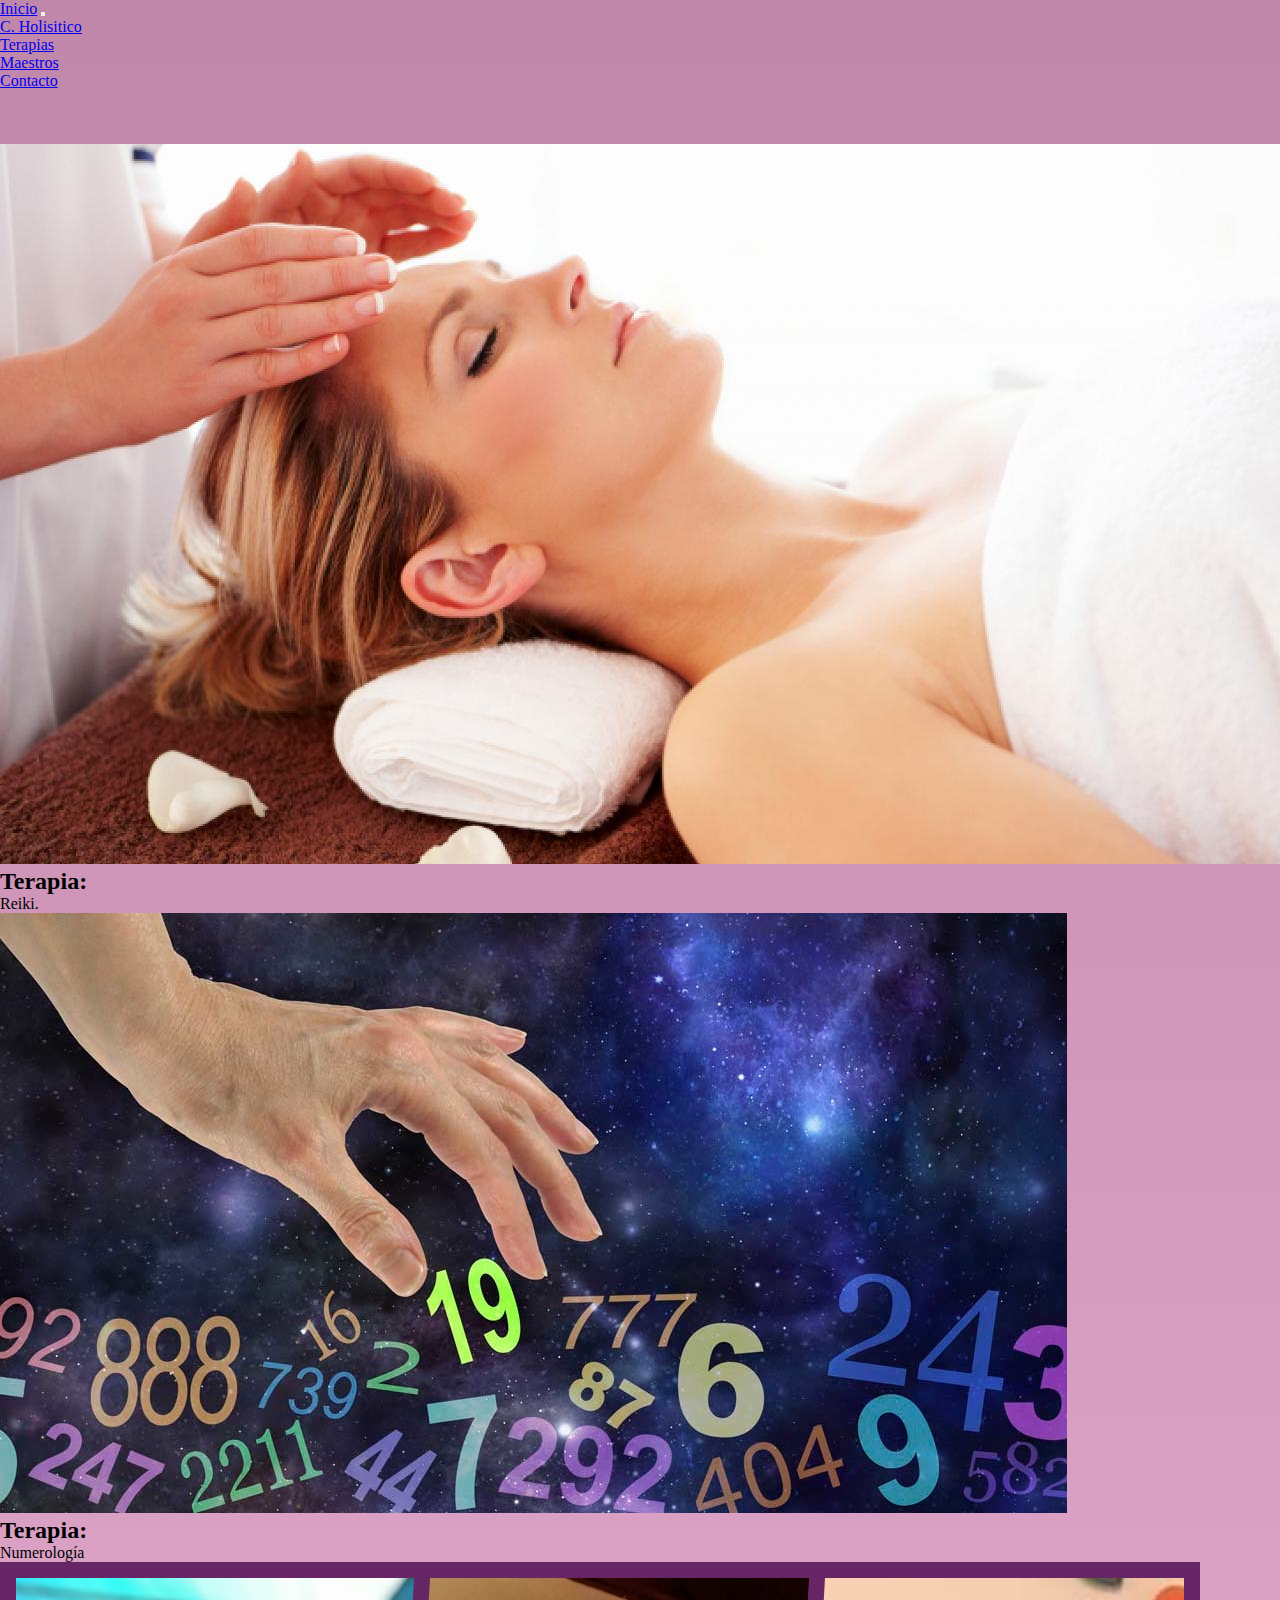
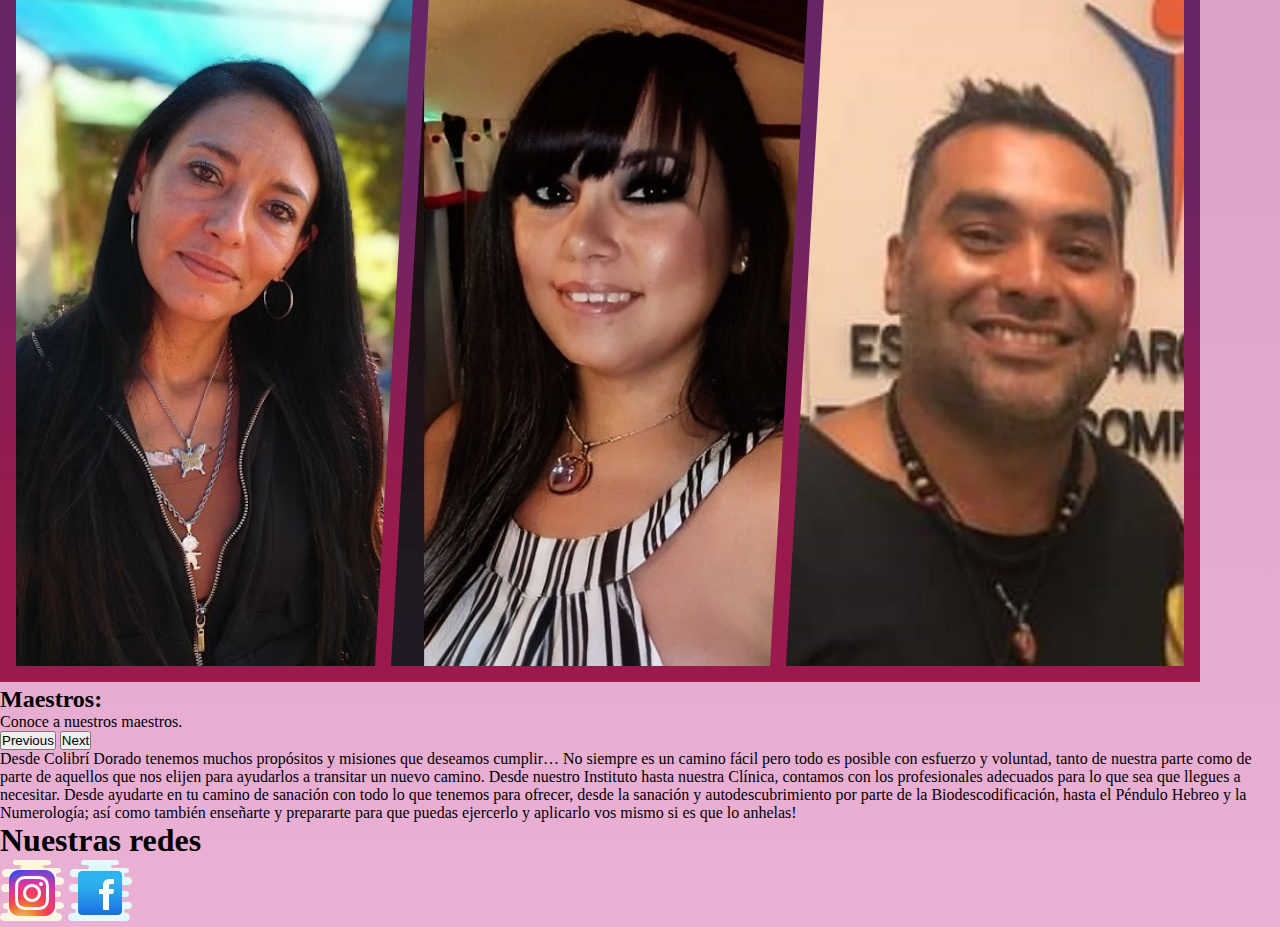
<file: index.html>
<!DOCTYPE html>
    <html lang="en">

    <head>
      <meta charset="UTF-8">
      <meta http-equiv="X-UA-Compatible" content="IE=edge">
      <meta name="viewport" content="width=device-width, initial-scale=1.0">
      <link rel="stylesheet" href="https://cdn.jsdelivr.net/npm/bootstrap@4.6.1/dist/css/bootstrap.min.css"
        integrity="sha384-zCbKRCUGaJDkqS1kPbPd7TveP5iyJE0EjAuZQTgFLD2ylzuqKfdKlfG/eSrtxUkn" crossorigin="anonymous">
      <link rel="stylesheet" href="./estilos/estilos.css">
      <link rel="icon" type="image/x-icon" href="./img/favicon.ico">
      <title>Colibri Dorado</title>
    </head>

    <body>

      <div class="contenedor">

        <header class="header">

          <nav class="navbar navbar-expand-lg navbar-transparent">
            <a class="navbar-brand" href="#">Inicio</a>
            <button class="navbar-toggler" type="button" data-toggle="collapse" data-target="#navbarNav"
              aria-controls="navbarNav" aria-expanded="false" aria-label="Toggle navigation">
              <span class="navbar-toggler-icon"></span>
            </button>
            <div class="collapse navbar-collapse" id="navbarNav">
              <ul class="navbar-nav">
                <li class="nav-item active">
                  <a class="nav-link" href="./secciones/centroholistico.html">C. Holisitico </a>
                </li>
                <li class="nav-item">
                  <a class="nav-link" href="./secciones/terapias.html">Terapias</a>
                </li>
                <li class="nav-item">
                  <a class="nav-link" href="./secciones/maestros.html">Maestros</a>
                </li>
                <li class="nav-item">
                  <a class="nav-link" href="./secciones/contacto.html">Contacto</a>
                </li>
              </ul>
            </div>
          </nav>
        </header>
        <main class="contenidocarrusel">
          <div id="carouselExampleCaptions" class="carousel slide" data-ride="carousel">
            <ol class="carousel-indicators">
              <li data-target="#carouselExampleCaptions" data-slide-to="0" class="active"></li>
              <li data-target="#carouselExampleCaptions" data-slide-to="1"></li>
              <li data-target="#carouselExampleCaptions" data-slide-to="2"></li>
            </ol>
            <div class="carousel-inner">
              <div class="carousel-item active">
                <img src="./img/reiki3.jpg" class="d-block w-100" alt="...">
                <div class="carousel-caption d-none d-md-block">
                  <h2 class="text-light">Terapia:</h2>
                  <p class="text-light">Reiki.</p>
                </div>
              </div>
              <div class="carousel-item">
                <img src="./img/numerologia.jpg" class="d-block w-100" alt="...">
                <div class="carousel-caption d-none d-md-block">
                  <h2 class="text-light">Terapia:</h2>
                  <p class="text-light">Numerología</p>
                </div>
              </div>
              <div class="carousel-item">
                <img src="./img/collage.png" class="d-block w-100" alt="">
                <div class="carousel-caption d-none d-md-block">
                  <h2 class="text-light">Maestros:</h2>
                  <p class="text-light">Conoce a nuestros maestros.</p>
                </div>
              </div>
            </div>
            <button class="carousel-control-prev" type="button" data-target="#carouselExampleCaptions"
              data-slide="prev">
              <span class="carousel-control-prev-icon" aria-hidden="true"></span>
              <span class="sr-only">Previous</span>
            </button>
            <button class="carousel-control-next" type="button" data-target="#carouselExampleCaptions"
              data-slide="next">
              <span class="carousel-control-next-icon" aria-hidden="true"></span>
              <span class="sr-only">Next</span>
            </button>
          </div>


          <div>
            <p class="shadow-lg p-3 mb-5 bg-white rounded">Desde Colibrí Dorado tenemos muchos propósitos y misiones que
              deseamos cumplir… No siempre es un camino fácil pero todo es posible con esfuerzo y voluntad, tanto de
              nuestra parte como de parte de aquellos que nos elijen para ayudarlos a transitar un nuevo camino.
              Desde nuestro Instituto hasta nuestra Clínica, contamos con los profesionales adecuados para lo que sea
              que llegues a necesitar. Desde ayudarte en tu camino de sanación con todo lo que tenemos para ofrecer,
              desde la sanación y autodescubrimiento por parte de la Biodescodificación, hasta el Péndulo Hebreo y la
              Numerología; así como también enseñarte y prepararte para que puedas ejercerlo y aplicarlo vos mismo si es
              que lo anhelas!

            </p>
          </div>
        </main>



        <footer>

          <div class="d-flex justify-content-end">
            <h1 class="display-4">Nuestras redes</h1>
            <span>
              <a href="https://www.instagram.com/colibri.caminohaciatuinterior/" target="_blank"> <img
                  src="./img/instagramIcon.png" alt="" class="imagenHover"></a>

              <a href="https://www.facebook.com/Colibr%C3%AD-Dorado-Centro-Hol%C3%ADstico-102824952123942/"
                target="_blank">
                <img src="./img/iconFacebook.png" alt=""></a>
            </span>
          </div>
        </footer>
      </div>
      <script src="https://cdn.jsdelivr.net/npm/jquery@3.5.1/dist/jquery.slim.min.js"
        integrity="sha384-DfXdz2htPH0lsSSs5nCTpuj/zy4C+OGpamoFVy38MVBnE+IbbVYUew+OrCXaRkfj" crossorigin="anonymous">
      </script>
      <script src="https://cdn.jsdelivr.net/npm/bootstrap@4.6.1/dist/js/bootstrap.bundle.min.js"
        integrity="sha384-fQybjgWLrvvRgtW6bFlB7jaZrFsaBXjsOMm/tB9LTS58ONXgqbR9W8oWht/amnpF" crossorigin="anonymous">
      </script>
    </body>

    </html>
</file>
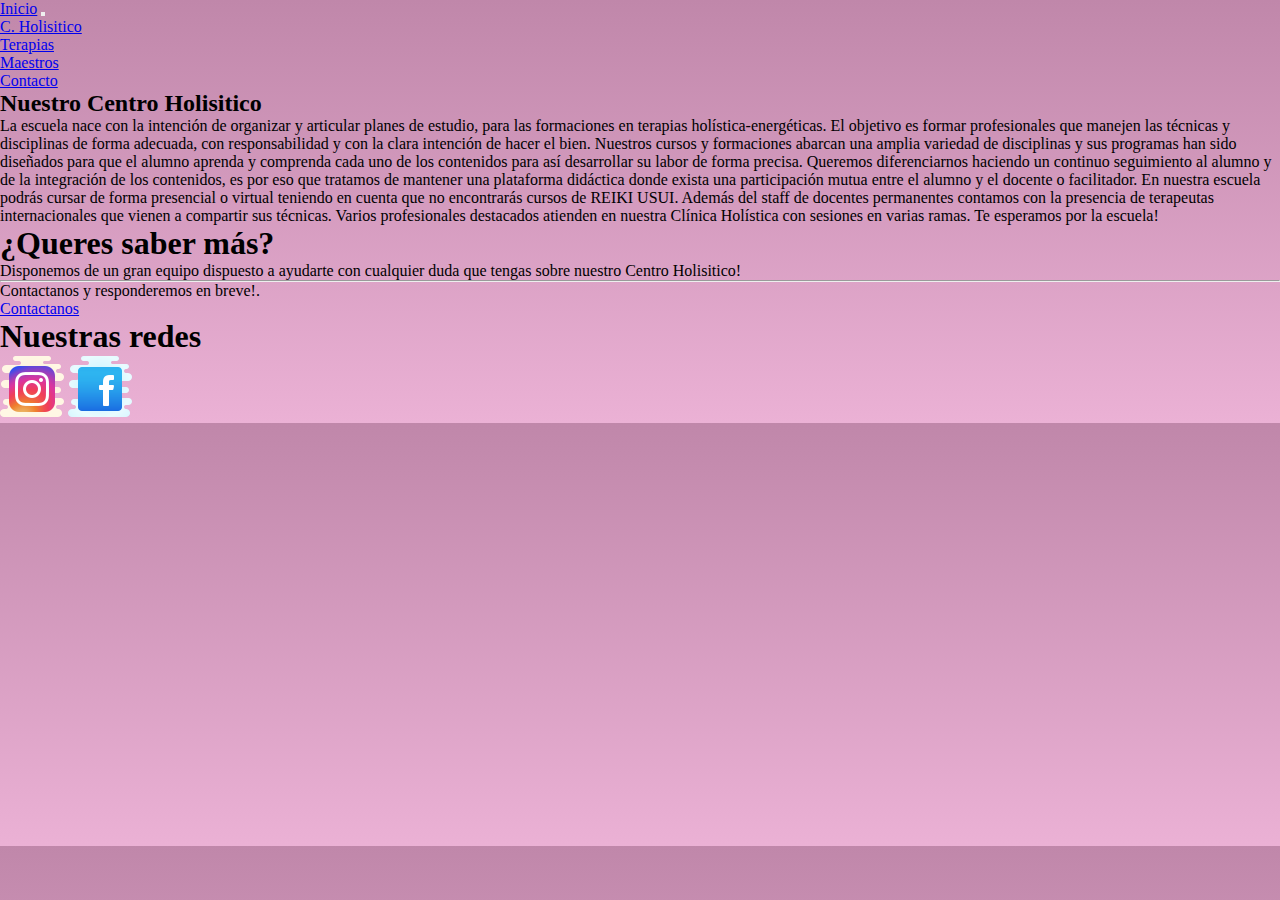
<file: secciones/centroholistico.html>
<!DOCTYPE html>
<html lang="es">

<head>
  <meta charset="UTF-8">
  <meta http-equiv="X-UA-Compatible" content="IE=edge">
  <meta name="viewport" content="width=device-width, initial-scale=1.0">
  <link href="https://cdn.jsdelivr.net/npm/bootstrap@5.1.3/dist/css/bootstrap.min.css" rel="stylesheet"
    integrity="sha384-1BmE4kWBq78iYhFldvKuhfTAU6auU8tT94WrHftjDbrCEXSU1oBoqyl2QvZ6jIW3" crossorigin="anonymous">
  <link rel="stylesheet" href="../estilos/estilos.css">
  <link rel="icon" type="image/x-icon" href="../img/favicon.ico">
  <title>Colibri Dorado</title>
</head>

<body>

  <header class="header">

    <nav class="navbar navbar-expand-lg navbar-transparent">
      <a class="navbar-brand" href="../index.html">Inicio</a>
      <button class="navbar-toggler" type="button" data-toggle="collapse" data-target="#navbarNav"
        aria-controls="navbarNav" aria-expanded="false" aria-label="Toggle navigation">
        <span class="navbar-toggler-icon"></span>
      </button>
      <div class="collapse navbar-collapse" id="navbarNav">
        <ul class="navbar-nav">
          <li class="nav-item active">
            <a class="nav-link" href="./centroholistico.html">C. Holisitico</a>
          </li>
          <li class="nav-item">
            <a class="nav-link" href="./terapias.html">Terapias</a>
          </li>
          <li class="nav-item">
            <a class="nav-link" href="./maestros.html">Maestros</a>
          </li>
          <li class="nav-item">
            <a class="nav-link" href="./contacto.html">Contacto</a>
          </li>
        </ul>
      </div>
    </nav>
  </header>

  <main class=".container-fluid">
    <h2>Nuestro Centro Holisitico</h2>

    <p class="shadow-lg p-3 mb-5 bg-white rounded">La escuela nace con la intención de organizar y articular planes de
      estudio, para las formaciones en terapias
      holística-energéticas.

      El objetivo es formar profesionales que manejen las técnicas y disciplinas de forma adecuada, con
      responsabilidad y con la clara intención de hacer el bien.

      Nuestros cursos y formaciones abarcan una amplia variedad de disciplinas y sus programas han sido diseñados
      para que el alumno aprenda y comprenda cada uno de los contenidos para así desarrollar su labor de forma
      precisa.

      Queremos diferenciarnos haciendo un continuo seguimiento al alumno y de la integración de los contenidos, es
      por eso que tratamos de mantener una plataforma didáctica donde exista una participación mutua entre el
      alumno y el docente o facilitador.

      En nuestra escuela podrás cursar de forma presencial o virtual teniendo en cuenta que no encontrarás cursos
      de REIKI USUI.

      Además del staff de docentes permanentes contamos con la presencia de terapeutas internacionales que vienen
      a compartir sus técnicas.

      Varios profesionales destacados atienden en nuestra Clínica Holística con sesiones en varias ramas.

      Te esperamos por la escuela!</p>


    <div class="jumbotron">
      <h1 class="display-4">¿Queres saber más?</h1>
      <p class="lead"> Disponemos de un gran equipo dispuesto a ayudarte con cualquier duda que tengas sobre nuestro
        Centro Holisitico!</p>
      <hr class="my-4">
      <p>Contactanos y responderemos en breve!.</p>
      <a class="btn btn-primary btn-lg" href="./contacto.html" role="button">Contactanos</a>
    </div>
  </main>

  <footer class="footer" class=".container-fluid">
    <div style="background-color: rgb(251, 220, 226);" class="jumbotron jumbotron-fluid" class>

    </div>

    <div class="d-flex justify-content-end">
      <h1 class="display-4">Nuestras redes</h1>
      <span>
        <a href="https://www.instagram.com/colibri.caminohaciatuinterior/" target="_blank"> <img
            src="../img/instagramIcon.png" alt="" class="imagenHover"></a>

        <a href="https://www.facebook.com/Colibr%C3%AD-Dorado-Centro-Hol%C3%ADstico-102824952123942/" target="_blank">
          <img src="../img/iconFacebook.png" alt=""></a>
      </span>
    </div>

  </footer>
  <script src="https://cdn.jsdelivr.net/npm/jquery@3.5.1/dist/jquery.slim.min.js"
    integrity="sha384-DfXdz2htPH0lsSSs5nCTpuj/zy4C+OGpamoFVy38MVBnE+IbbVYUew+OrCXaRkfj" crossorigin="anonymous">
  </script>
  <script src="https://cdn.jsdelivr.net/npm/bootstrap@4.6.1/dist/js/bootstrap.bundle.min.js"
    integrity="sha384-fQybjgWLrvvRgtW6bFlB7jaZrFsaBXjsOMm/tB9LTS58ONXgqbR9W8oWht/amnpF" crossorigin="anonymous">
  </script>

</body>

</html>
</file>
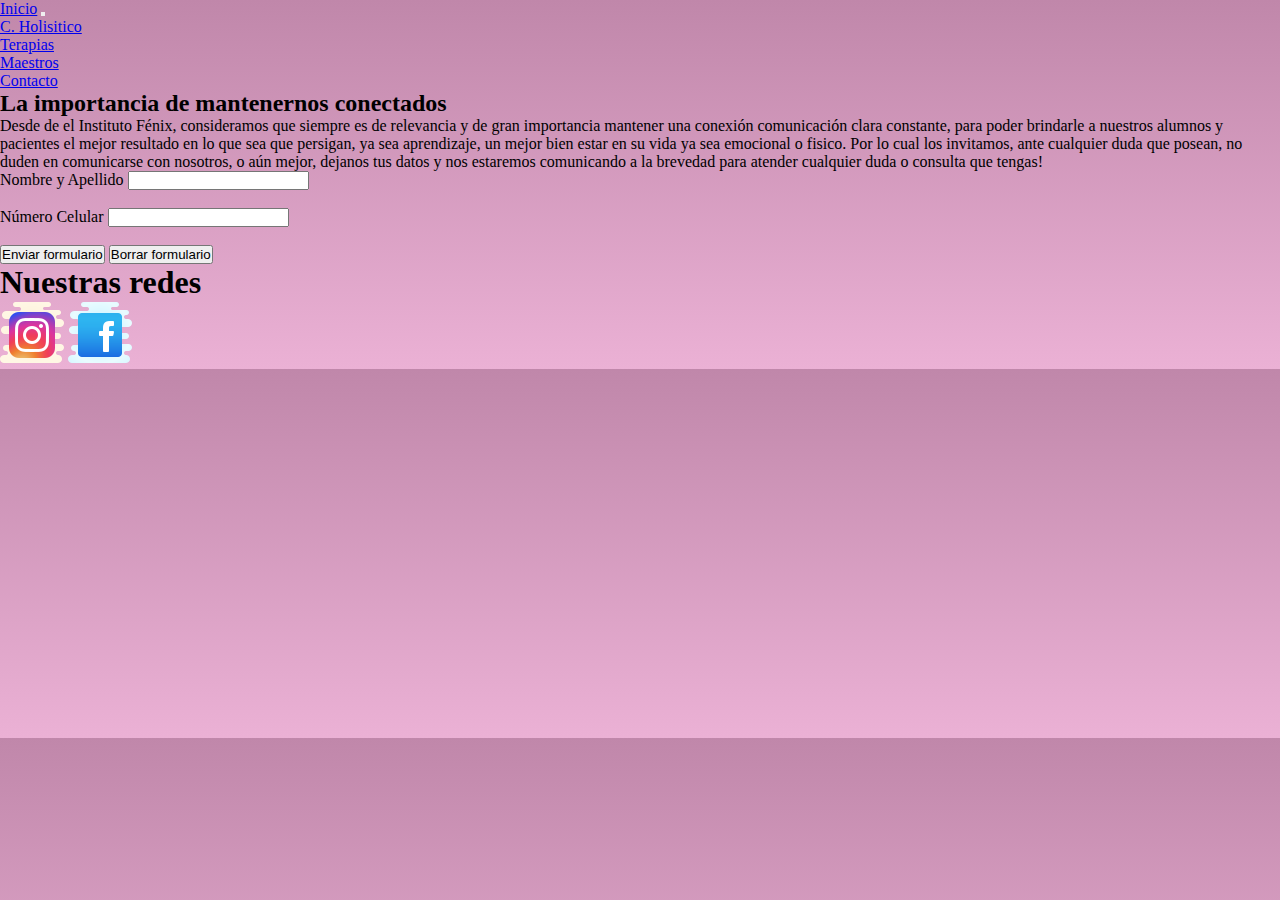
<file: secciones/contacto.html>
<!DOCTYPE html>
<html lang="es">

<head>
  <meta charset="UTF-8">
  <meta http-equiv="X-UA-Compatible" content="IE=edge">
  <meta name="viewport" content="width=device-width, initial-scale=1.0">
  <link href="https://cdn.jsdelivr.net/npm/bootstrap@5.1.3/dist/css/bootstrap.min.css" rel="stylesheet"
    integrity="sha384-1BmE4kWBq78iYhFldvKuhfTAU6auU8tT94WrHftjDbrCEXSU1oBoqyl2QvZ6jIW3" crossorigin="anonymous">
  <link rel="stylesheet" href="../estilos/estilos.css">
  <link rel="icon" type="image/x-icon" href="../img/favicon.ico">
  <title>Colibri Dorado</title>
</head>

<body>

  <header class="header">

    <nav class="navbar navbar-expand-lg navbar-transparent">
      <a class="navbar-brand" href="../index.html">Inicio</a>
      <button class="navbar-toggler" type="button" data-toggle="collapse" data-target="#navbarNav"
        aria-controls="navbarNav" aria-expanded="false" aria-label="Toggle navigation">
        <span class="navbar-toggler-icon"></span>
      </button>
      <div class="collapse navbar-collapse" id="navbarNav">
        <ul class="navbar-nav">
          <li class="nav-item active">
            <a class="nav-link" href="./centroholistico.html">C. Holisitico</a>
          </li>
          <li class="nav-item">
            <a class="nav-link" href="./terapias.html">Terapias</a>
          </li>
          <li class="nav-item">
            <a class="nav-link" href="./maestros.html">Maestros</a>
          </li>
          <li class="nav-item">
            <a class="nav-link" href="./contacto.html">Contacto</a>
          </li>
        </ul>
      </div>
    </nav>
  </header>
  <main>
    <div>
      <h2>La importancia de mantenernos conectados</h2>
      <p>Desde de el Instituto Fénix, consideramos que siempre es de relevancia y de gran importancia mantener una
        conexión comunicación clara constante, para poder brindarle a nuestros alumnos y pacientes el mejor
        resultado en lo que sea que persigan, ya sea aprendizaje, un mejor bien estar en su vida ya sea
        emocional o fisico. Por lo cual los invitamos, ante cualquier duda que posean, no duden en comunicarse
        con nosotros, o aún mejor, dejanos tus datos y nos estaremos comunicando a la brevedad para atender
        cualquier duda o consulta que tengas! </p>
    </div>

  </main>

  <form>

    <div><label for="nombre y apellido">Nombre y Apellido</label>
      <input type="text" name="nombre_apellido"> </div>
    <br>
    <div><label for="text">Número Celular</label>
      <input type="text" name="número celular"></div>
    <br>

    <input type="submit" value="Enviar formulario">
    <input type="reset" value="Borrar formulario">

  </form>

  <footer>

    <div class="d-flex justify-content-end">
      <h1 class="display-4">Nuestras redes</h1>
      <span>
        <a href="https://www.instagram.com/colibri.caminohaciatuinterior/" target="_blank"> <img
            src="../img/instagramIcon.png" alt="" class="imagenHover"></a>

        <a href="https://www.facebook.com/Colibr%C3%AD-Dorado-Centro-Hol%C3%ADstico-102824952123942/" target="_blank">
          <img src="../img/iconFacebook.png" alt=""></a>
      </span>
    </div>
  </footer>
  <script src="https://cdn.jsdelivr.net/npm/jquery@3.5.1/dist/jquery.slim.min.js"
    integrity="sha384-DfXdz2htPH0lsSSs5nCTpuj/zy4C+OGpamoFVy38MVBnE+IbbVYUew+OrCXaRkfj" crossorigin="anonymous">
  </script>
  <script src="https://cdn.jsdelivr.net/npm/bootstrap@4.6.1/dist/js/bootstrap.bundle.min.js"
    integrity="sha384-fQybjgWLrvvRgtW6bFlB7jaZrFsaBXjsOMm/tB9LTS58ONXgqbR9W8oWht/amnpF" crossorigin="anonymous">
  </script>

</body>

</html>
</file>
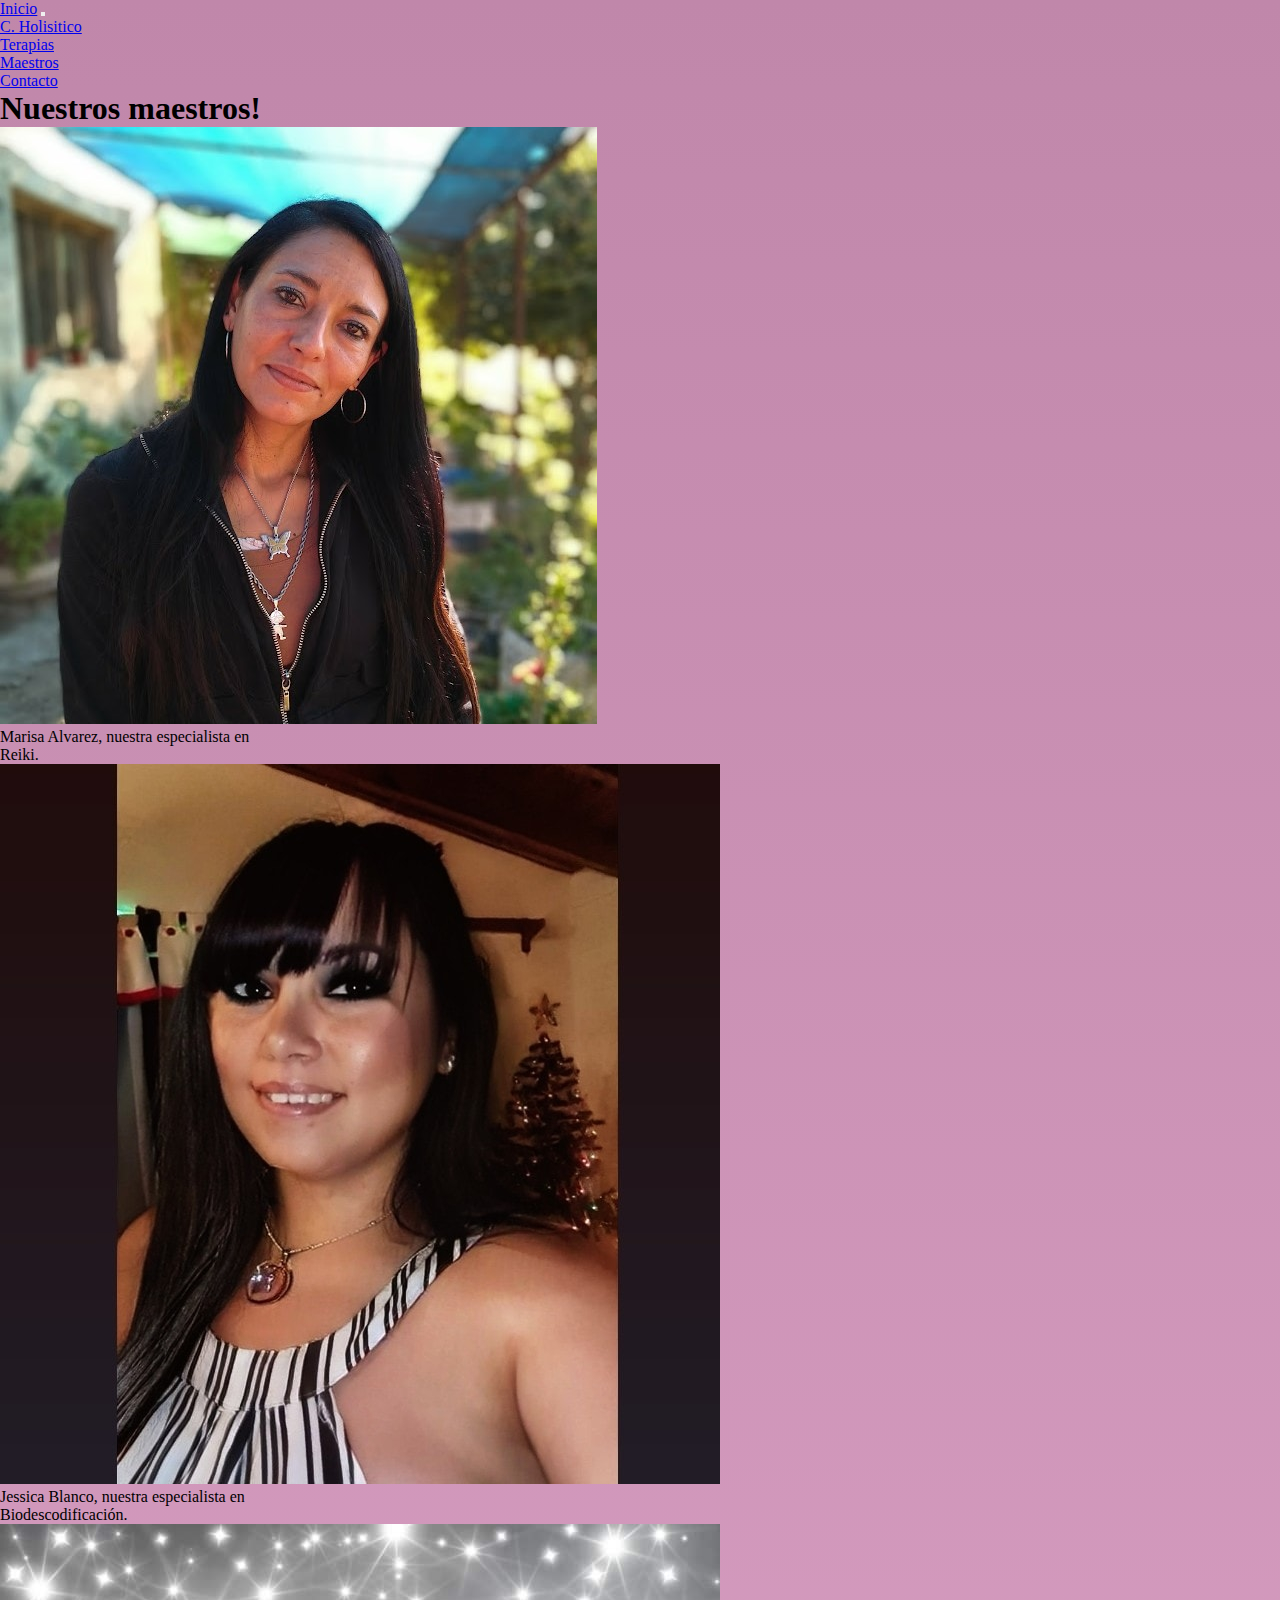
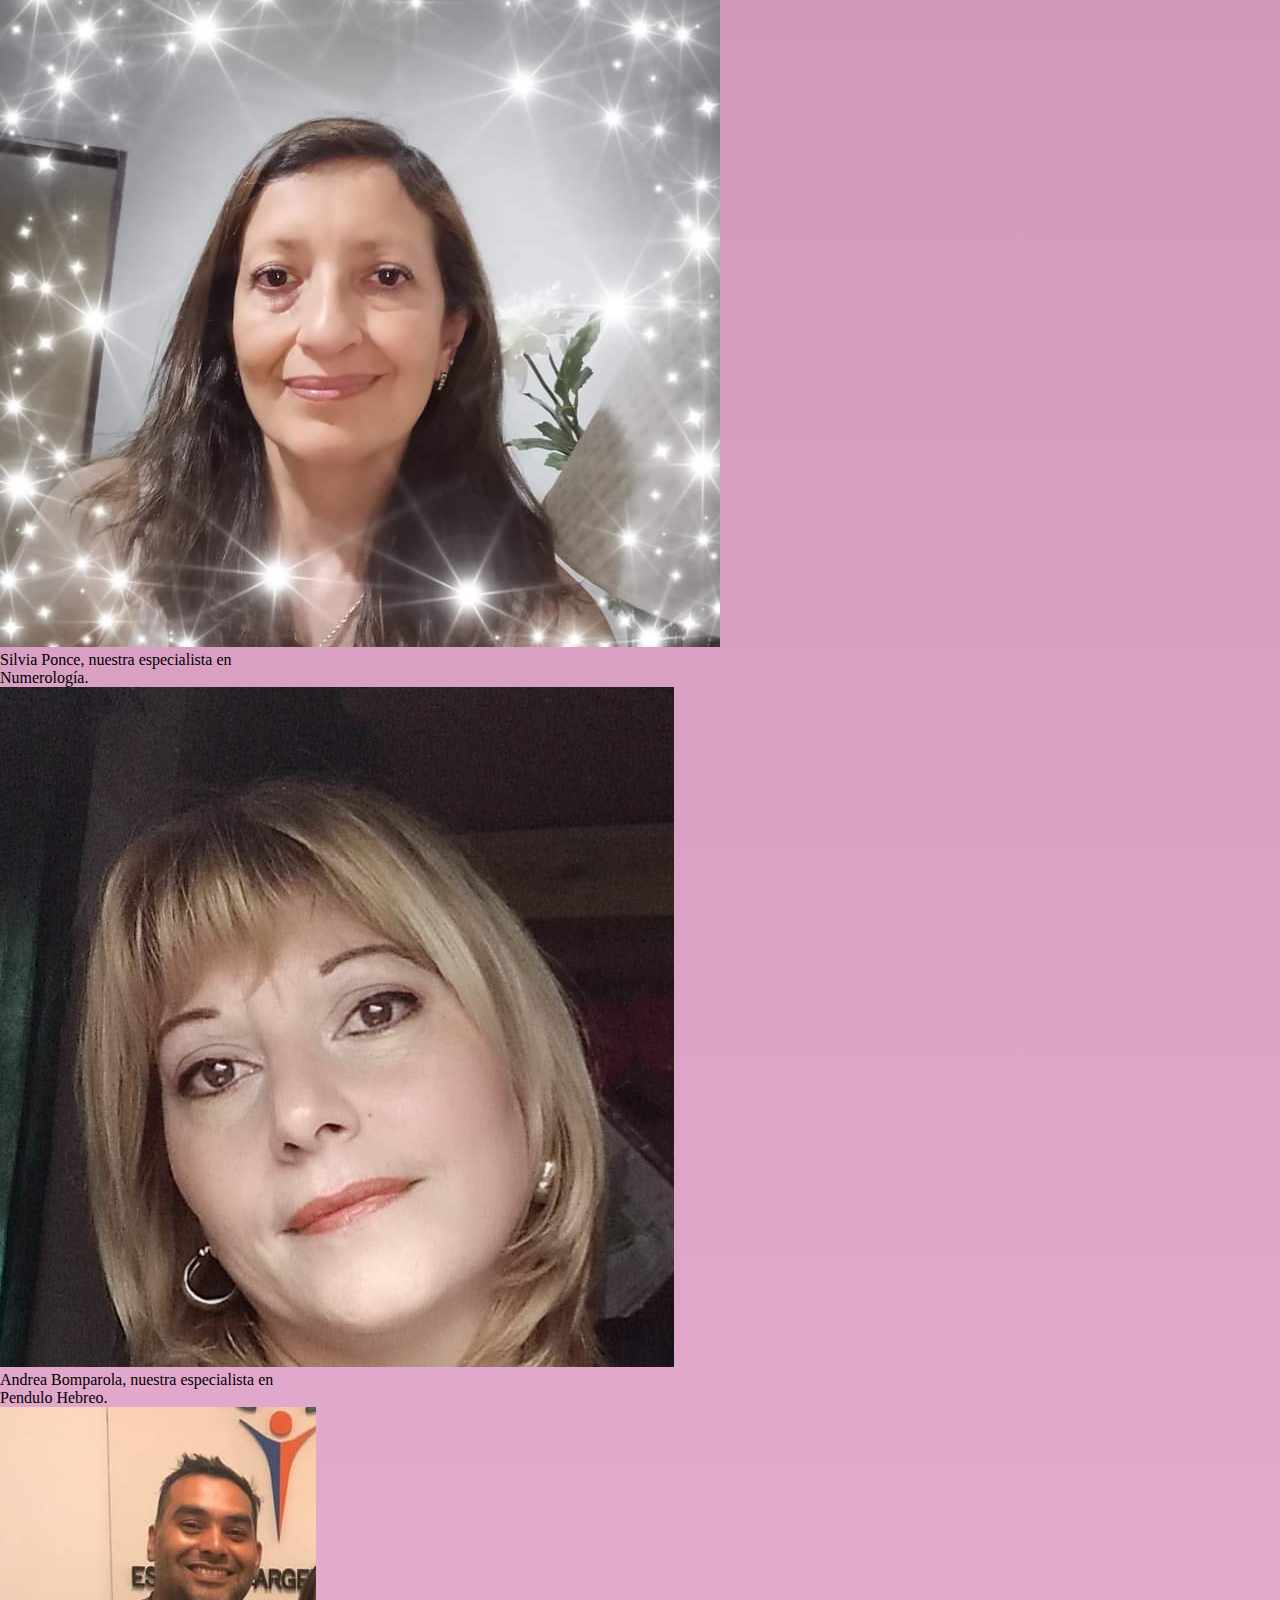
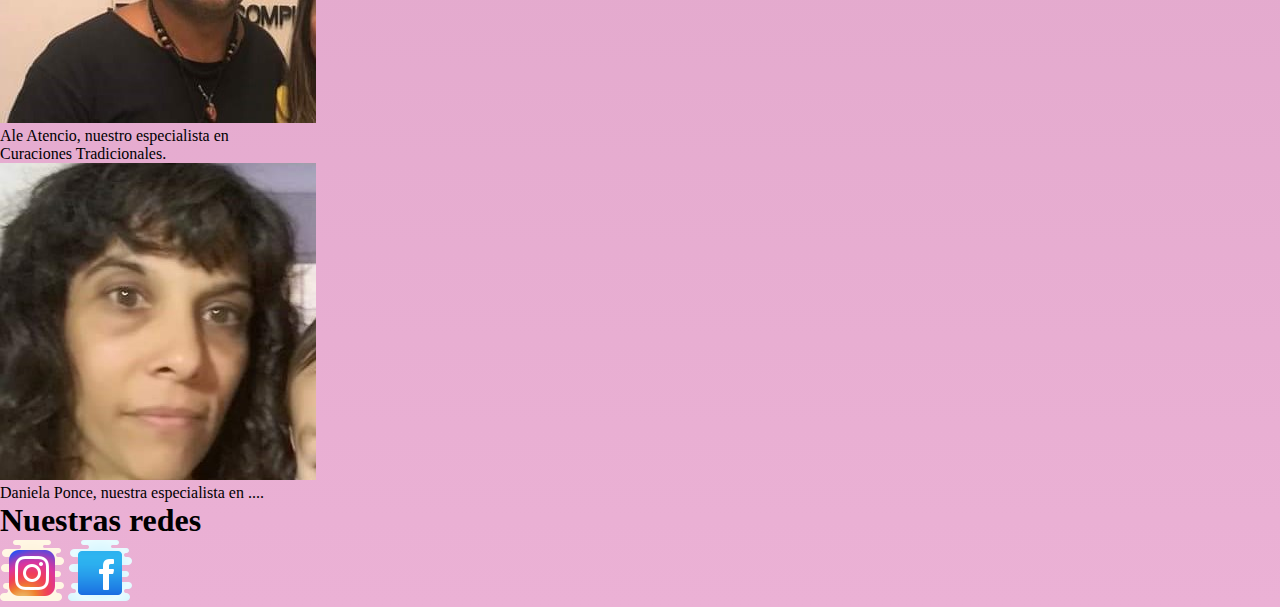
<file: secciones/maestros.html>
<!DOCTYPE html>
<html lang="es">

<head>
    <meta charset="UTF-8">
    <meta http-equiv="X-UA-Compatible" content="IE=edge">
    <meta name="viewport" content="width=device-width, initial-scale=1.0">
    <link href="https://cdn.jsdelivr.net/npm/bootstrap@5.1.3/dist/css/bootstrap.min.css" rel="stylesheet"
        integrity="sha384-1BmE4kWBq78iYhFldvKuhfTAU6auU8tT94WrHftjDbrCEXSU1oBoqyl2QvZ6jIW3" crossorigin="anonymous">
    <link rel="stylesheet" href="../estilos/estilos.css">
    <link rel="icon" type="image/x-icon" href="../img/favicon.ico">
    <title>Colibri Dorado</title>
</head>

<body>
    <div class="container-fluid">
        <header class="header">

            <nav class="navbar navbar-expand-lg navbar-transparent">
                <a class="navbar-brand" href="../index.html">Inicio</a>
                <button class="navbar-toggler" type="button" data-toggle="collapse" data-target="#navbarNav"
                    aria-controls="navbarNav" aria-expanded="false" aria-label="Toggle navigation">
                    <span class="navbar-toggler-icon"></span>
                </button>
                <div class="collapse navbar-collapse" id="navbarNav">
                    <ul class="navbar-nav">
                        <li class="nav-item active">
                            <a class="nav-link" href="./centroholistico.html">C. Holisitico</a>
                        </li>
                        <li class="nav-item">
                            <a class="nav-link" href="./terapias.html">Terapias</a>
                        </li>
                        <li class="nav-item">
                            <a class="nav-link" href="./maestros.html">Maestros</a>
                        </li>
                        <li class="nav-item">
                            <a class="nav-link" href="./contacto.html">Contacto</a>
                        </li>
                    </ul>
                </div>
            </nav>
        </header>

        <main class="contenido" class=".container-fluid">
            <h1>Nuestros maestros!</h1>
            <div class="card" style="width: 18rem;">
                <img src="../img/marisa.jpg" class="card-img-top" alt="Marisa">
                <div class="card-body">
                    <p class="card-text">Marisa Alvarez, nuestra especialista en Reiki.</p>
                </div>
            </div>


            <div class="card" style="width: 18rem;">
                <img src="../img/jessica.jpg" class="card-img-top" alt="...">
                <div class="card-body">
                    <p class="card-text">Jessica Blanco, nuestra especialista en Biodescodificación.</p>
                </div>
            </div>

            <div class="card" style="width: 18rem;">
                <img src="../img/silviaPonce.jpeg" class="card-img-top" alt="...">
                <div class="card-body">
                    <p class="card-text">Silvia Ponce, nuestra especialista en Numerología.</p>
                </div>
            </div>
            <div class="card" style="width: 18rem;">
                <img src="../img/andreaBomparola.jpeg" class="card-img-top" alt="...">
                <div class="card-body">
                    <p class="card-text">Andrea Bomparola, nuestra especialista en Pendulo Hebreo.</p>
                </div>
            </div>
            <div class="card" style="width: 18rem;">
                <img src="../img/aleAtencio.jpeg" class="card-img-top" alt="...">
                <div class="card-body">
                    <p class="card-text">Ale Atencio, nuestro especialista en Curaciones Tradicionales.</p>
                </div>
            </div>

            <div class="card" style="width: 18rem;">
                <img src="../img/danielaLopez.jpeg" class="card-img-top" alt="...">
                <div class="card-body">
                    <p class="card-text">Daniela Ponce, nuestra especialista en ....</p>
                </div>
            </div>
    </div>
    </main>
    <footer>

        <div class="d-flex justify-content-end">
            <h1 class="display-4">Nuestras redes</h1>
            <span>
                <a href="https://www.instagram.com/colibri.caminohaciatuinterior/" target="_blank"> <img
                        src="../img/instagramIcon.png" alt="" class="imagenHover"></a>

                <a href="https://www.facebook.com/Colibr%C3%AD-Dorado-Centro-Hol%C3%ADstico-102824952123942/"
                    target="_blank">
                    <img src="../img/iconFacebook.png" alt=""></a>
            </span>
        </div>
    </footer>

    <script src="https://cdn.jsdelivr.net/npm/jquery@3.5.1/dist/jquery.slim.min.js"
        integrity="sha384-DfXdz2htPH0lsSSs5nCTpuj/zy4C+OGpamoFVy38MVBnE+IbbVYUew+OrCXaRkfj" crossorigin="anonymous">
    </script>
    <script src="https://cdn.jsdelivr.net/npm/bootstrap@4.6.1/dist/js/bootstrap.bundle.min.js"
        integrity="sha384-fQybjgWLrvvRgtW6bFlB7jaZrFsaBXjsOMm/tB9LTS58ONXgqbR9W8oWht/amnpF" crossorigin="anonymous">
    </script>

</body>

</html>
</file>
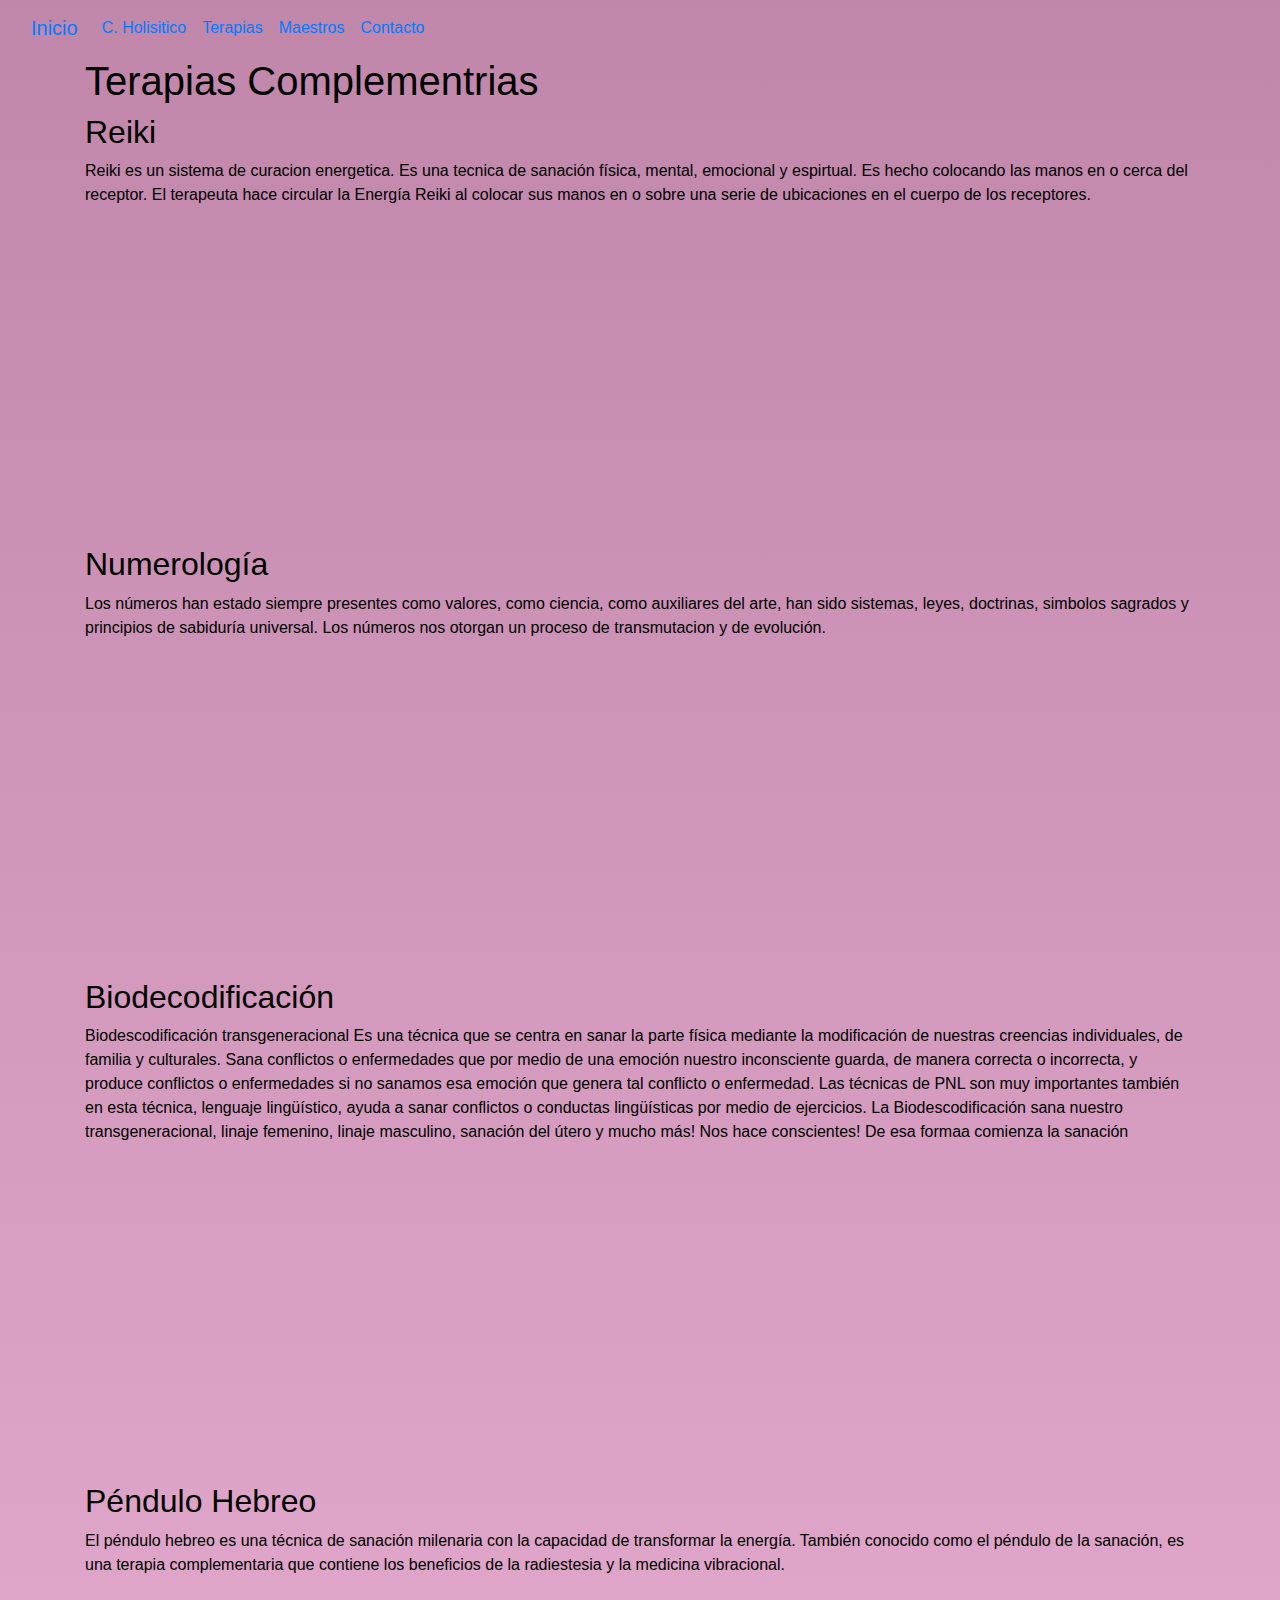
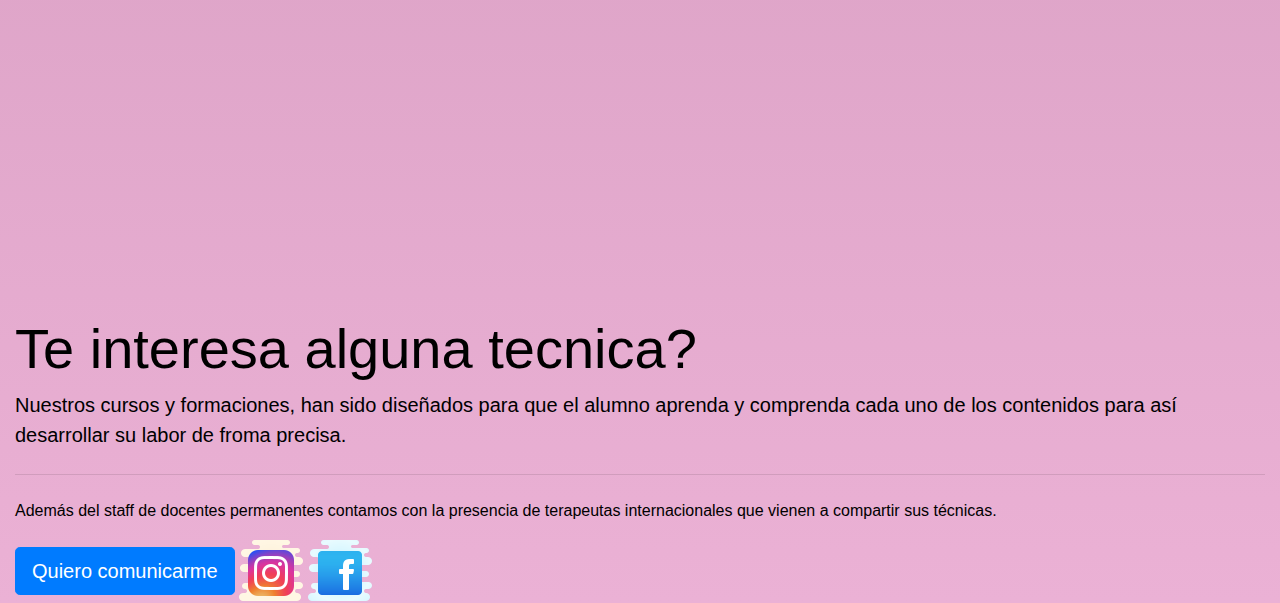
<file: secciones/terapias.html>
<!DOCTYPE html>
<html lang="es">

<head>
  <meta charset="UTF-8">
  <meta http-equiv="X-UA-Compatible" content="IE=edge">
  <meta name="viewport" content="width=device-width, initial-scale=1.0">
  <link rel="stylesheet" href="https://cdn.jsdelivr.net/npm/bootstrap@4.0.0/dist/css/bootstrap.min.css"
    integrity="sha384-Gn5384xqQ1aoWXA+058RXPxPg6fy4IWvTNh0E263XmFcJlSAwiGgFAW/dAiS6JXm" crossorigin="anonymous">
  <link rel="stylesheet" href="../estilos/estilos.css">
  <link rel="icon" type="image/x-icon" href="../img/favicon.ico">
  <title>Colibri Dorado</title>
</head>

<body>
  <div class="container-fluid">
    <header class="header">

      <nav class="navbar navbar-expand-lg navbar-transparent">
        <a class="navbar-brand" href="../index.html">Inicio</a>
        <button class="navbar-toggler" type="button" data-toggle="collapse" data-target="#navbarNav"
          aria-controls="navbarNav" aria-expanded="false" aria-label="Toggle navigation">
          <span class="navbar-toggler-icon"></span>
        </button>
        <div class="collapse navbar-collapse" id="navbarNav">
          <ul class="navbar-nav">
            <li class="nav-item active">
              <a class="nav-link" href="./centroholistico.html">C. Holisitico</a>
            </li>
            <li class="nav-item">
              <a class="nav-link" href="./terapias.html">Terapias</a>
            </li>
            <li class="nav-item">
              <a class="nav-link" href="./maestros.html">Maestros</a>
            </li>
            <li class="nav-item">
              <a class="nav-link" href="./contacto.html">Contacto</a>
            </li>
          </ul>
        </div>
      </nav>
    </header>

    <main class="container justify" class="terapias">
      <div class="row"></div>
      <div class="col"></div>
      <h1>Terapias Complementrias</h1>

      <div>
        <h2>Reiki</h2>
        <p>Reiki es un sistema de curacion energetica. Es una tecnica de sanación física, mental, emocional y
          espirtual. Es hecho colocando las manos en o cerca del receptor. El terapeuta hace circular la
          Energía
          Reiki al colocar sus manos en o sobre una serie de ubicaciones en el cuerpo de los receptores. </p>

        <iframe width="560" height="315" src="https://www.youtube.com/embed/QCd6mB_Cn_o" title="YouTube video player"
          frameborder="0"
          allow="accelerometer; autoplay; clipboard-write; encrypted-media; gyroscope; picture-in-picture"
          allowfullscreen></iframe>
      </div>

      <div>
        <h2>Numerología</h2>
        <p>Los números han estado siempre presentes como valores, como ciencia, como auxiliares del arte, han
          sido
          sistemas, leyes, doctrinas, simbolos sagrados y principios de sabiduría universal. Los números nos
          otorgan un proceso de transmutacion y de evolución.</p>

        <iframe width="560" height="315" src="https://www.youtube.com/embed/xpBq-E8IKBA" title="YouTube video player"
          frameborder="0"
          allow="accelerometer; autoplay; clipboard-write; encrypted-media; gyroscope; picture-in-picture"
          allowfullscreen></iframe>
      </div>
      <div>
        <h2>Biodecodificación</h2>
        <p>Biodescodificación transgeneracional
          Es una técnica que se centra en sanar la parte física mediante la modificación de nuestras
          creencias
          individuales, de familia y culturales.
          Sana conflictos o enfermedades que por medio de una emoción nuestro inconsciente guarda, de
          manera
          correcta o incorrecta, y produce conflictos o enfermedades si no sanamos esa emoción que genera
          tal
          conflicto o enfermedad.
          Las técnicas de PNL son muy importantes también en esta técnica, lenguaje lingüístico, ayuda a
          sanar
          conflictos o conductas lingüísticas por medio de ejercicios.
          La Biodescodificación sana nuestro transgeneracional, linaje femenino, linaje masculino,
          sanación del
          útero y mucho más!
          Nos hace conscientes! De esa formaa comienza la sanación </p>

        <iframe width="560" height="315" src="https://www.youtube.com/embed/Wje59srTlx4" title="YouTube video player"
          frameborder="0"
          allow="accelerometer; autoplay; clipboard-write; encrypted-media; gyroscope; picture-in-picture"
          allowfullscreen></iframe>
      </div>
      <div>
        <h2> Péndulo Hebreo </h2>
        <p>El péndulo hebreo es una técnica de sanación milenaria con la capacidad de transformar la
          energía. También conocido como el péndulo de la sanación, es una terapia complementaria que
          contiene los beneficios de la radiestesia y la medicina vibracional.</p>
        <iframe width="560" height="315" src="https://www.youtube.com/embed/o23MsFVtjnw" title="YouTube video player"
          frameborder="0"
          allow="accelerometer; autoplay; clipboard-write; encrypted-media; gyroscope; picture-in-picture"
          allowfullscreen></iframe>

      </div>
    </main>

    <footer class="footer">


      <div class="jumbotron-fluid" class=".container">
        <h1 class="display-4">Te interesa alguna tecnica?</h1>
        <p class="lead"> Nuestros cursos y formaciones, han sido diseñados
          para que el alumno aprenda y comprenda cada uno de los contenidos para así desarrollar su labor de froma
          precisa.</p>
        <hr class="my-4">
        <p> Además del staff de docentes permanentes contamos con la presencia de terapeutas internacionales que vienen
          a compartir sus técnicas.</p>
        <a class="btn btn-primary btn-lg" href="./contacto.html" role="button">Quiero comunicarme</a>

        <span>
          <a href="https://www.instagram.com/colibri.caminohaciatuinterior/" target="_blank"> <img
              src="../img/instagramIcon.png" alt=""></a>

          <a href="https://www.facebook.com/Colibr%C3%AD-Dorado-Centro-Hol%C3%ADstico-102824952123942/" target="_blank">
            <img src="../img/iconFacebook.png" alt=""></a>
        </span>
      </div>

    </footer>

  </div>
  <script src="https://cdn.jsdelivr.net/npm/jquery@3.5.1/dist/jquery.slim.min.js"
    integrity="sha384-DfXdz2htPH0lsSSs5nCTpuj/zy4C+OGpamoFVy38MVBnE+IbbVYUew+OrCXaRkfj" crossorigin="anonymous">
  </script>
  <script src="https://cdn.jsdelivr.net/npm/bootstrap@4.6.1/dist/js/bootstrap.bundle.min.js"
    integrity="sha384-fQybjgWLrvvRgtW6bFlB7jaZrFsaBXjsOMm/tB9LTS58ONXgqbR9W8oWht/amnpF" crossorigin="anonymous">
  </script>
</body>

</html>
</file>
<file: estilos/estilos.css>
* {
    margin: 0;
    padding: 0;
}



body {
    background-image: linear-gradient(to bottom, rgb(192, 135, 170), rgb(235, 177, 213));
    color: black;
}




.contenidocarrusel {
    animation-duration: 2s;
    animation-name: aparecer;
    animation-iteration-count: 1;
}

@keyframes aparecer {
    0% {
        opacity: 0;
    }

    100% {
        opacity: 1;
    }

}

.carousel-.h5 a {
    color: rgb(0, 0, 0);
}

@media screen and (max-width: 768px) {


    body {
        background-color: rgb(200, 159, 163);
    }


    .contenedor {
        width: 100%;
        display: grid;
        grid-gap: 20px;

        grid-template-areas: "header"
            "contenido"
            "sidebar"
            "footer";

        grid-template-columns: auto;
        grid-template-rows: auto;
    }


    .contenedor>div,
    .contenedor .header,
    .contenedor .contenido,

    .contenedor .footer {
        background-color: rgb(195, 176, 172);


    }

    .contenedor .header {
        grid-area: header;

        background-color: rgb(200, 159, 163);
        justify-self: center;


        display: flex;
        flex-direction: column;
        align-content: center;
        justify-content: space-between;

    }


    nav ul {
        display: flex;
        flex-direction: column;

    }

    li {
        padding: 0 15px;
    }

    .contenedor .contenido {
        grid-area: contenido;



    }


    .contenedor .footer {

        grid-area: footer;
        background-color: rgb(108, 83, 78);
        justify-self: center;
        text-align: center;


    }

    @media screen and (max-width: 320px) {
        .body {
            background-color: brown;
        }

    }

    .contenedor {
        width: 100%;


        display: grid;
        grid-gap: 1rem;

        grid-template-areas: "header"
            "contenido"
            "sidebar"
            "footer";

        grid-template-columns: 1fr;
        grid-template-rows: 1fr;
    }

    .contenedor .footer {

        grid-area: footer;
        background-color: rgb(108, 83, 78);
        justify-self: center;
        text-align: center;
    }

    .contenido>h1 {
        color: rgb(30, 2, 56);

    }

    .contenido>p {
        font-size: 2rem;
    }


    .body {
        background-image: linear-gradient(to bottom, rgb(196, 107, 174), rgb(235, 123, 192));
    }





    .contenidocarrusel {
        width: 100%;
    }

}
</file>
